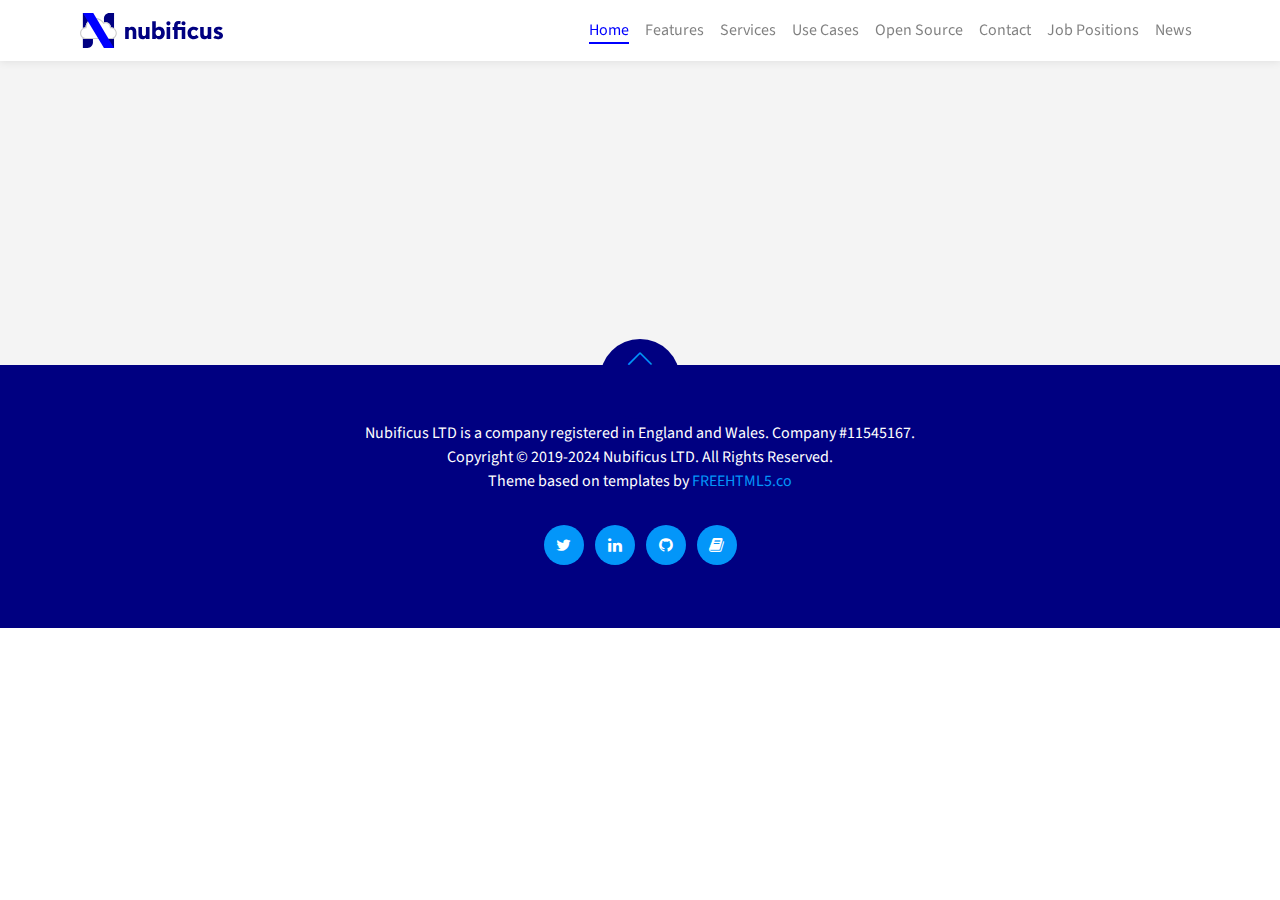
<file: index.html>
<!doctype html>
<html class=no-js lang=en-us>
<head>
    <meta charset=utf-8>
    <meta http-equiv=x-ua-compatible content="IE=edge">
    <title>Nubificus Ltd</title>
    <meta name=viewport content="width=device-width,initial-scale=1">
    <meta name=description content="Serverless computing in the Cloud &amp; at the Edge">
    <meta name=keywords content="serverless,edge,unikernels,lightweight execution,hardware acceleration">
    <meta name=author content="Nubificus LTD">
    <meta property=og:title content>
    <meta property=og:image content>
    <meta property=og:url content>
    <meta property=og:site_name content>
    <meta property=og:description content>
    <meta name=twitter:title content>
    <meta name=twitter:image content>
    <meta name=twitter:url content>
    <meta name=twitter:card content>
    <meta name=generator content="Hugo 0.58.3">
    <link rel="shortcut icon" href=/favicon.ico>
    <link href="https://fonts.googleapis.com/css?family=Source+Sans+Pro:400,300,600,400italic,700" rel=stylesheet typ e=text/css>
    <link rel=stylesheet href=css/animate.css>
    <link rel=stylesheet href=css/icomoon.css>
    <link rel=stylesheet href=css/simple-line-icons.css>
    <link rel=stylesheet href=css/bootstrap.min.css>
    <link rel=stylesheet href=css/style.css>
    <script src=/js/modernizr.min.js></script>
    <link rel="stylesheet" type="text/css" href="https://cdn.datatables.net/1.10.21/css/jquery.dataTables.css">
    <link rel="stylesheet" type="text/css" href="https://cdn.datatables.net/responsive/2.2.5/css/responsive.dataTables.min.css">

</head>
<body>
<header role=banner id=header class="navbar-fixed-top slideInDown">
    <nav class="navbar navbar-expand-md navbar-dark navbar-nbfc navbar-default">
        <div class=container><a class=navbar-brand href= /><img src=images/n_logo_horizontal_with_outline_cloud_cropped.svg height=35 alt=logo></a><a type=button class="js-nbfc-nav-toggle nbfc-nav-toggle ml-auto" data-toggle=collapse data-target=#navbar aria-expanded=false aria-controls=navbar><i></i></a>
            <div id=navbar class="collapse navbar-collapse">
                <ul class="navbar-nav ml-auto">
                    <li class="nav-item active"><a class=nav-link href=/#home title=Home><span>Home</span></a></li>
                    <li class=nav-item><a class=nav-link href=/#features title=Features><span>Features</span></a></li>
                    <li class=nav-item><a class=nav-link href=/#services title=Services><span>Services</span></a></li>
                    <li class=nav-item><a class=nav-link href=/#use-cases title="Use Cases"><span>Use Cases</span></a></li>
                    <li class=nav-item><a class=nav-link href=/#open-source title="Open Source"><span>Open Source</span></a></li>
                    <li class=nav-item><a class=nav-link href=/#contact title=Contact><span>Contact</span></a></li>
                    <li class=nav-item><a class=nav-link href=/jobs/ title="Job Positions"><span>Job Positions</span></a></li>
                    <li class=nav-item><a class=nav-link href=/news/ title=News><span>News</span></a></li>
                </ul>
            </div>
        </div>
    </nav>
</header>
<section id=open-source class=section-bg-grey>
    <div class=container>
        <div class=row>
            <div class="col-md-12 text-center">
                <h2 class="section-title single-animate animate-opensource-1">Commitment in Action</h2>
                <div class=row>
                    <div class="col-md-8 mx-auto single-animate animate-opensource-2">
                        <h5 class=section-subtitle>These are the pull requests submitted by our team, reflecting our active involvement in the open-source community.</h5>
                    </div>
                </div>
            </div>
        </div>
        <table id="pr-table" class="display" ></table>
        </div>

    </div>
</section>
<footer id=footer class="section section-bg-dark" role=contentinfo><a href=# class="gotop js-gotop"><i class=icon-arrow-up></i></a>
    <div class=container>
        <div class="row row-bottom-padded-sm">
            <div class=col-md-12>
                <p class="copyright text-center">Nubificus LTD is a company registered in England and Wales. Company #11545167.<br>Copyright &copy; 2019-2024 Nubificus LTD. All Rights Reserved.<br>Theme based on templates by <a href=http://freehtml5.co/ target=_blank>FREEHTML5.co</a></p>
            </div>
        </div>
        <div class=row>
            <div class="col-md-12 text-center">
                <ul class="social social-circle">
                    <li><a href=https://twitter.com/nubificus title=Twitter target=_blank><i class=icon-twitter></i></a></li>
                    <li><a href=https://linkedin.com/company/nubificus title=LinkedIn target=_blank><i class=icon-linkedin></i></a></li>
                    <li><a href=https://github.com/nubificus title=GitHub target=_blank><i class=icon-github></i></a></li>
                    <li><a href=https://blog.cloudkernels.net title=Blog target=_blank><i class=icon-book></i></a></li>
                </ul>
            </div>
        </div>
    </div>
</footer>
<script src=js/jquery-3.4.1.min.js></script>
<script src=js/jquery.easing.1.3.js></script>
<script src=js/bootstrap.min.js></script>
<script src=js/jquery.waypoints.min.js></script>
<script src=js/jquery.validate.min.js></script>
<script src=js/jquery.form.min.js></script>
<script src=js/jquery.nav.js></script>
<script src=js/main.js></script>
<script async src="https://www.googletagmanager.com/gtag/js?id=UA-1610214-8"></script>
<script>
    window.dataLayer = window.dataLayer || [];

    function gtag() {
        dataLayer.push(arguments);
    }
    gtag('js', new Date());
    gtag('config', "UA-1610214-8");
</script>
<!--<script src="https://cdn.datatables.net/v/dt/dt-2.1.2/datatables.min.js"></script>-->
<script type="text/javascript" charset="utf8" src="https://code.jquery.com/jquery-3.5.1.js"></script>
<script type="text/javascript" charset="utf8" src="https://cdn.datatables.net/1.10.21/js/jquery.dataTables.js"></script>
<script type="text/javascript" charset="utf8" src="https://cdn.datatables.net/responsive/2.2.5/js/dataTables.responsive.min.js"></script>
<script>

    async function fetchAndDisplayPRs() {
        try {
            const response = await fetch('all_prs.json');

            if (!response.ok) {
                throw new Error(`HTTP error! status: ${response.status}`);
            }

            let dataset = await response.json();

            console.log(dataset);

            $('#pr-table').DataTable({
                data: dataset,
                responsive: true,
                columns: [
                    { title: 'Title', data: 'title' },
                    { title: 'Url', data: 'url', render: function (data) { return `<a href="${data}" target="_blank">${data.replace('https://github.com/','')}</a>`; } },
                    { title: 'User', data: 'user_login' },
                    { title: 'State', data: 'state' },
                    { title: 'Approved', data: 'approved', render: function (data) { return data ? 'Yes' : 'No'; } },
                    { title: 'Created', data: 'created_at', render: function (data) { return new Date(data).toLocaleDateString(); } },
                    { title: 'Merged', data: 'merged_at', render: function (data) { return data ? new Date(data).toLocaleDateString() : 'N/A'; } },
                ]
            });

        } catch (error) {
            console.error('Error fetching and displaying PRs:', error);
        }
    }


    fetchAndDisplayPRs()

</script>
</body>
</html>
</file>
